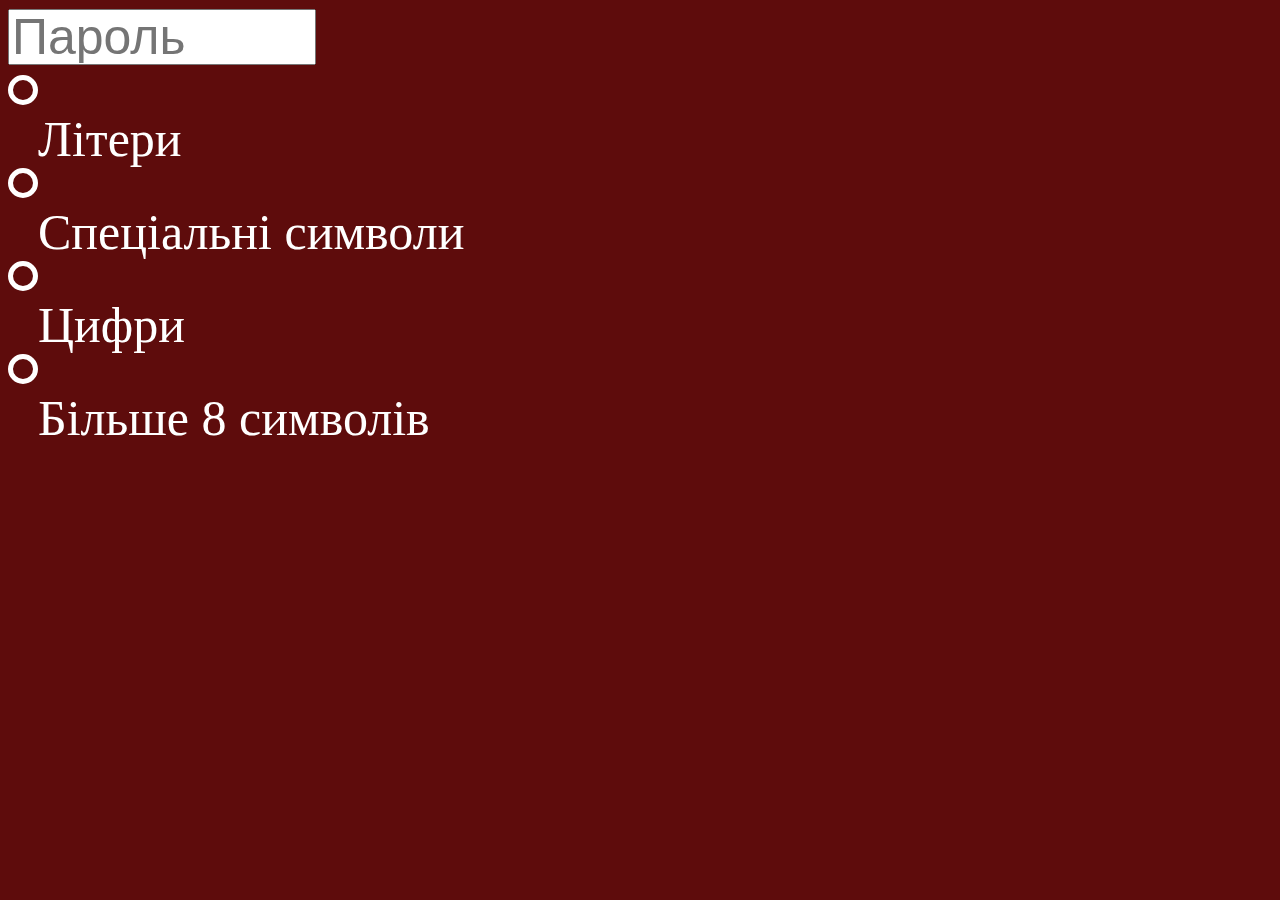
<file: Chitstilin_1CBD-KOMP_LAB4/index2.html>
<!DOCTYPE html>
<html lang="en">
<head>
<meta charset="UTF-8">
<meta name="viewport" content="width=device-width, initial-scale=1.0">
<title>Password Strength Meter</title>
<link rel="stylesheet" type="text/css" href="./style/styley2.css">
<script src="./scripts/scripts2.js"></script>
</head>
<body>
    <input type="password" id="passwordInput" oninput="checkPasswordStrength(this.value)" placeholder="Пароль">
    <div class="strength-indicator">
        <div class="bullet" id="letterBullet"></div>
        <div class="label">Літери</div>
        <div class="bullet" id="specialCharBullet"></div>
        <div class="label">Спеціальні символи</div>
        <div class="bullet" id="numberBullet"></div>
        <div class="label">Цифри</div>
        <div class="bullet" id="lengthBullet"></div>
        <div class="label">Більше 8 символів</div>
    </div>
</body>
</html>
</file>
<file: Chitstilin_1CBD-KOMP_LAB4/style/styley2.css>
body{
    font-size: 50px;
    background-color: rgb(94, 12, 12);
}
#passwordInput {
    font-size: 50px;
    margin-bottom: 10px;
    width: 300px;
    height: 50px;
}
.strength-indicator {
    display: flex;
    flex-direction: column;
    margin-bottom: 10px;
    
}
.strength-indicator .bullet {
    width: 20px;
    height: 20px;
    border-radius: 50%;
    margin-bottom: 5px;
    border: 5px solid white;
}
.strength-indicator .label {
    margin-left: 30px;
}
label,div{
    color: white;
}
</file>
